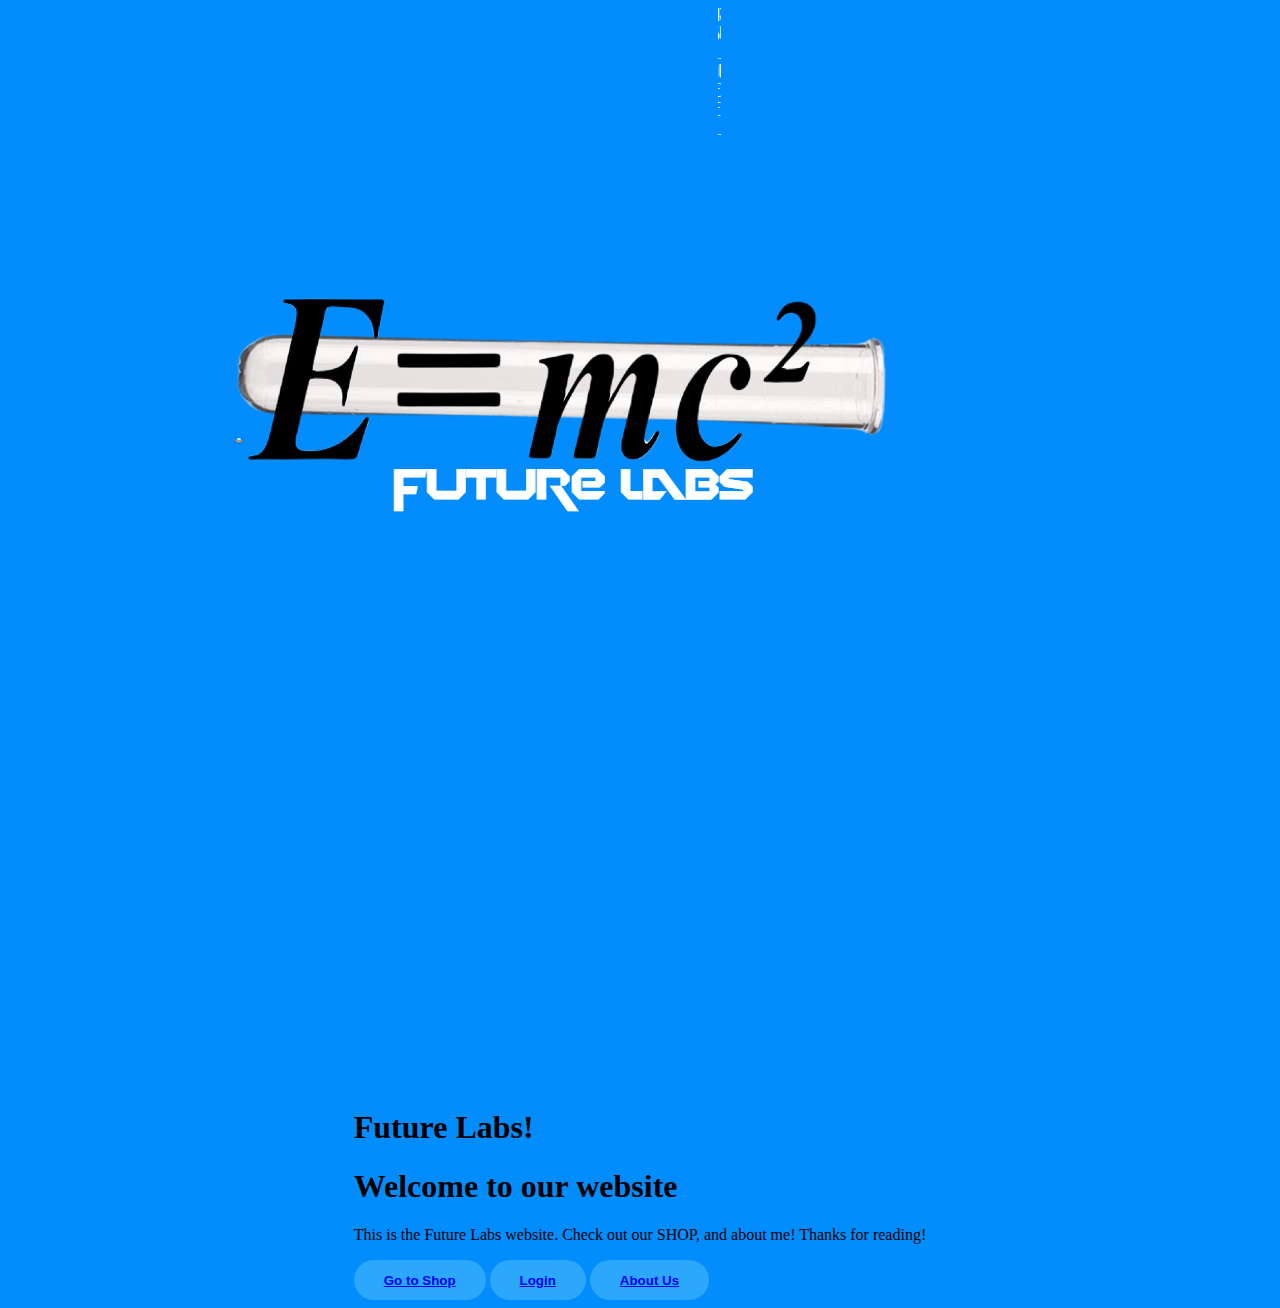
<file: index.html>
<!DOCTYPE html>
<html lang="en">
<head>
  <link rel="stylesheet" href="style.css">
</head>
<body style="background-color:#038cfc;">
  <div class="wrapper">
    <img src="assets/logo.png" alt="Future Labs Logo">
    
    <div class="content" role="main">
      <h1 class="title">Future Labs!</h1>
      <div class="instructions">
        <h1>Welcome to our website</h2>
        <p>
          This is the  Future Labs website.
          Check out our SHOP, and about me!
          Thanks for reading!
        </p>
        <button>
          <a href="shop.html">Go to Shop</a>
        </button>
        <button>
          <a href="login.html">Login</a>
        </button>
        <button>
          <a href="about.html">About Us</a>
        </button>
      </div>
    </div>
  </div>
</body>
</html>
</file>
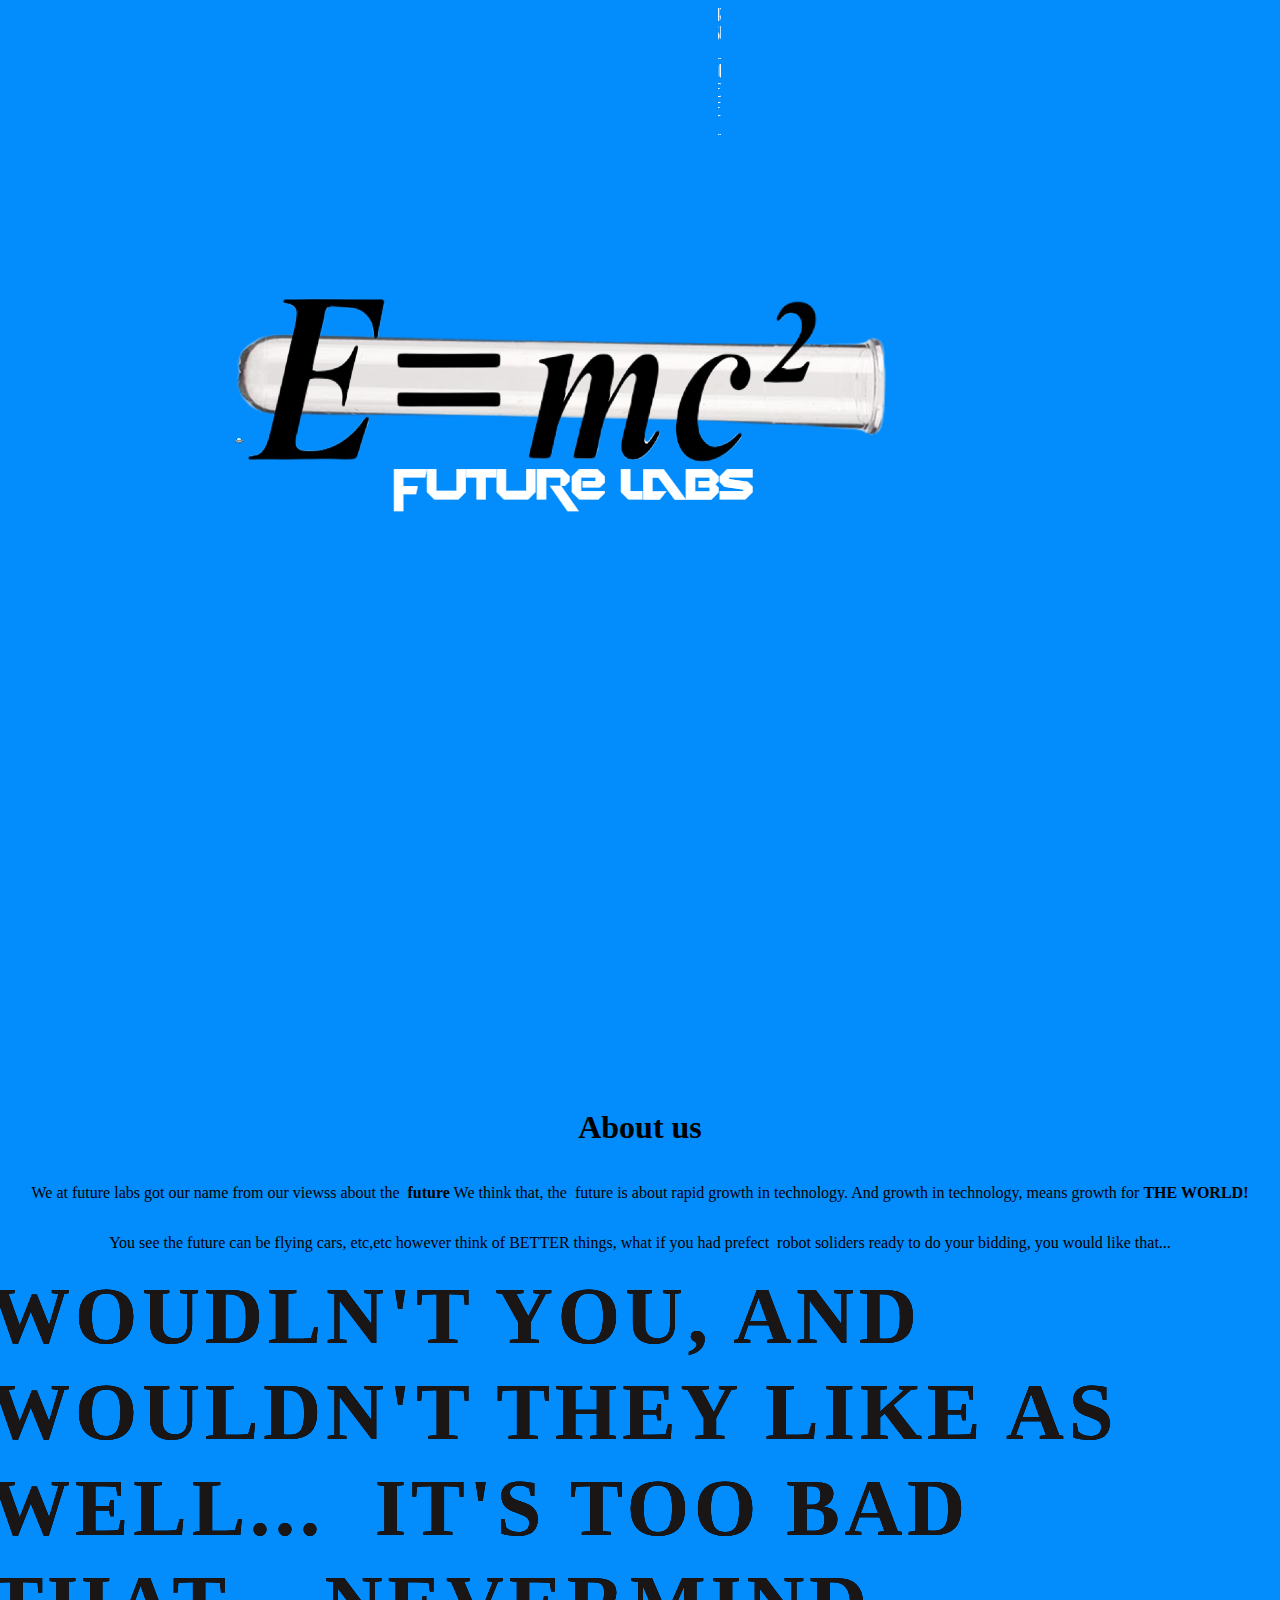
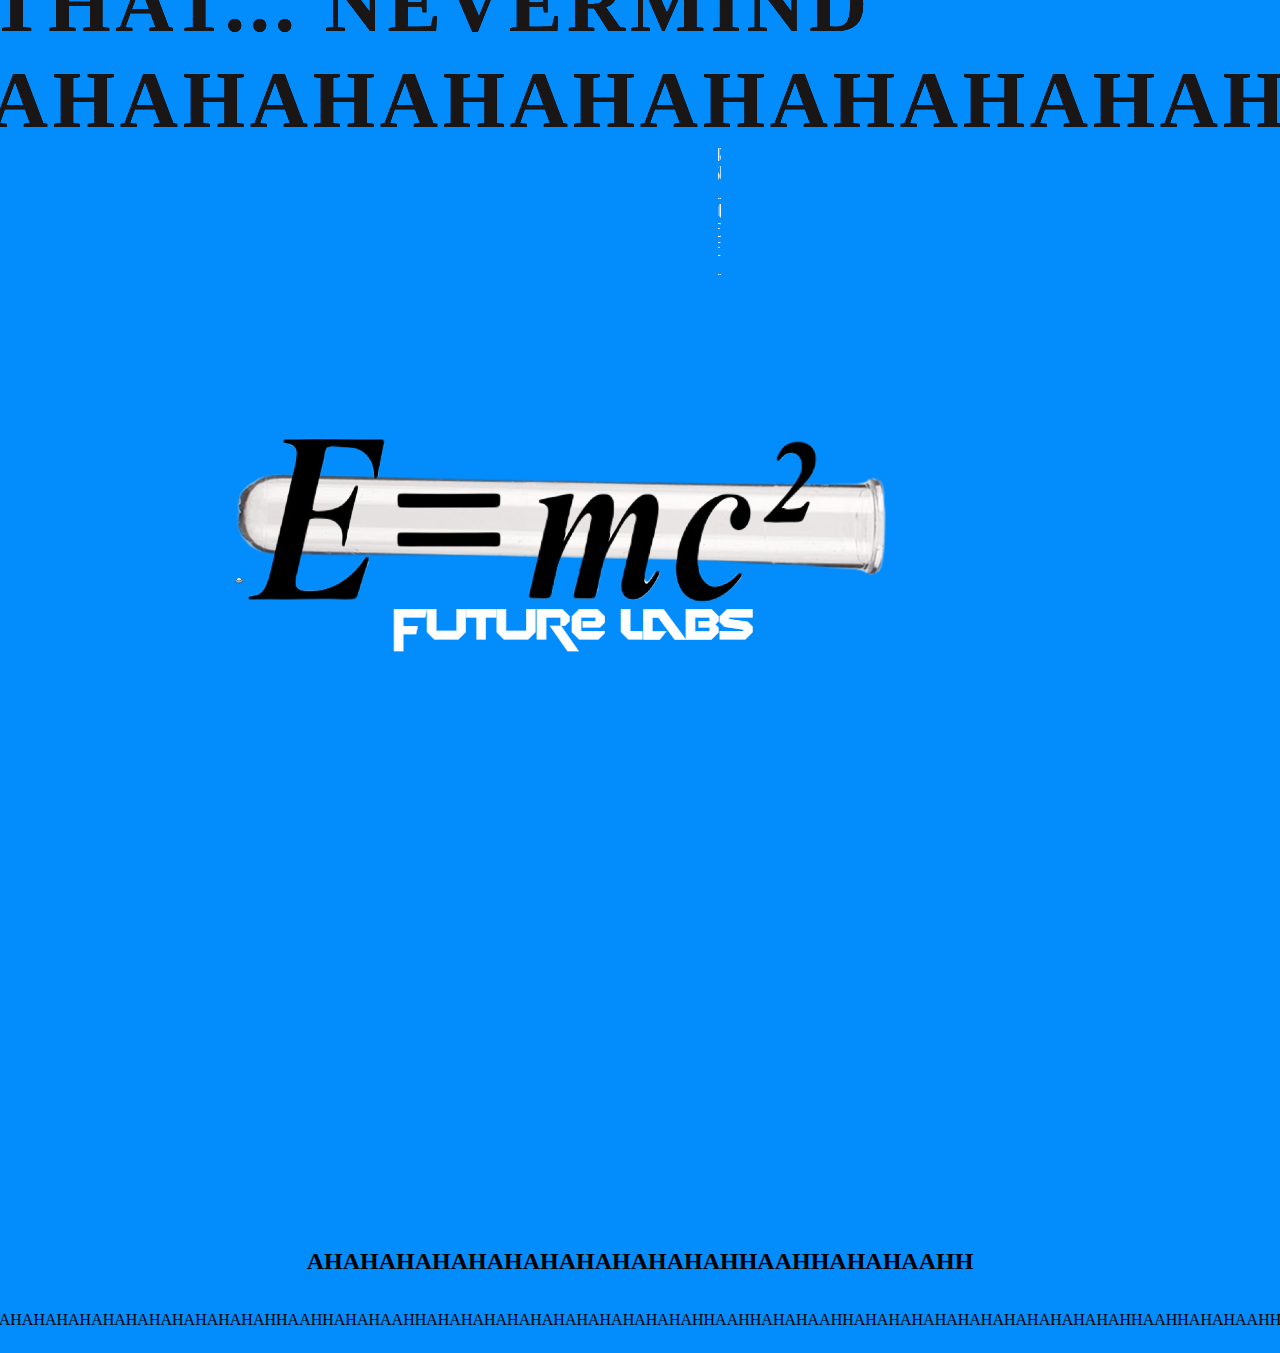
<file: about.html>
<!DOCTYPE html>
<html lang="en">
<head>
    <link rel="stylesheet" href="style.css">
</head>
<body style="background-color:#038cfc;">
    <div class="wrapper">
        <img src="assets/logo.png" alt="Future Labs Logo">
        <h1>About us</h1>
        <p>We at future labs got our name from our viewss about the  <strong>future</strong> 
        We think that, the  future is about rapid growth in technology. And growth in technology, means growth for <strong> THE WORLD!</strong></p>
        <p> You see the future can be flying cars, etc,etc however think of BETTER things, what if you had prefect  robot soliders ready to do your bidding, you would like that...</p>
        <div class="glitch-wrapper">
            <div class="glitch" data-glitch="WOUDLN'T YOU, AND WOULDN'T THEY LIKE AS WELL...  IT'S TOO BAD THAT... NEVERMIND AHAHAHAHAHAHAHAHAHAH">WOUDLN'T YOU, AND WOULDN'T THEY LIKE AS WELL...  IT'S TOO BAD THAT... NEVERMIND AHAHAHAHAHAHAHAHAHAH</div>
        </div>
    </div>

    <div class="wrapper">
        <img src="assets/logo.png" alt="Future Labs Logo">

        <h2>AHAHAHAHAHAHAHAHAHAHAHAHHAAHHAHAHAAHH</h2>
        <p>[base64]</p>
    </div>

    <script>
        const cookieName = 'ahaha_mode';

        function checkCookie() {
            const cookieValue = document.cookie.split('; ').find(row => row.startsWith(cookieName));
            return cookieValue ? cookieValue.split('=')[1] === 'true' : false;
        }

        function setCookie(value) {
            document.cookie = `${cookieName}=${value}; expires=Thu, 18 Dec 2024 12:00:00 UTC; path=/`;
        }

        function replaceTextWithAhaha() {
            const h1 = document.querySelector('h1');
            const paragraphs = document.querySelectorAll('p:not(.glitch)'); // Exclude the glitch paragraph
            h1.textContent = 'AHAHAHAHAHAHAHAHA';
            paragraphs.forEach(p => {
                p.textContent = 'AHAHAHAHAHAHAHAHA';
            });
        }

        window.addEventListener('scroll', () => {
            const scrollHeight = document.documentElement.scrollHeight;
            const clientHeight = document.documentElement.clientHeight;
            const scrollTop = window.scrollY || document.documentElement.scrollTop;

            if (scrollTop + clientHeight >= scrollHeight && !checkCookie()) {
                replaceTextWithAhaha();
                setCookie(true);
            }
        });

        if (checkCookie()) {
            replaceTextWithAhaha();
        }
    </script>
</body>
</html>
</file>
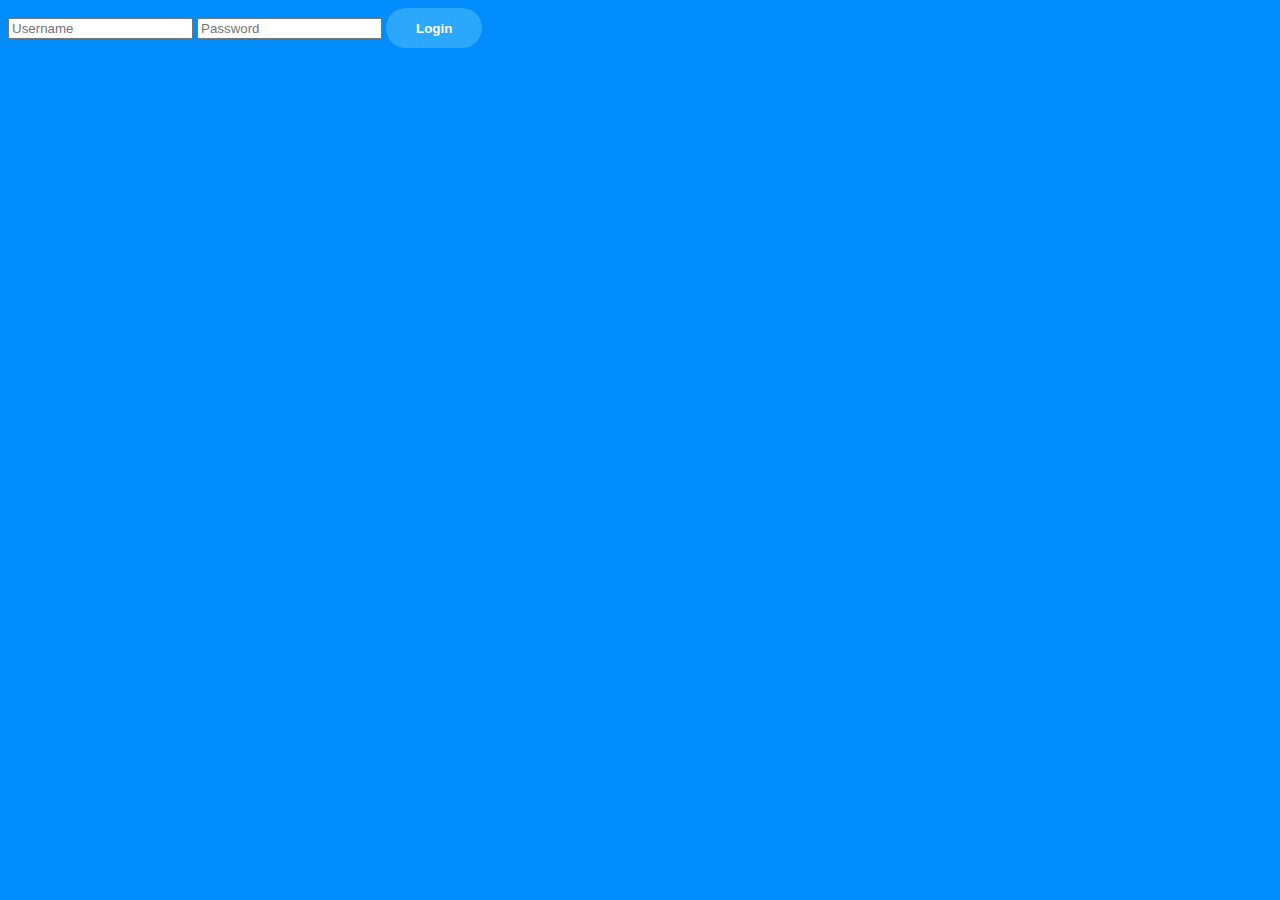
<file: login.html>
<!-- TODO:
 The  password checking method we use is VERY unsafe.
 this is what we use:
  fetch('passwords.txt')
        .then(response => response.text())
        .then(data => {
          const lines = data.split('\n');
          const storedUsername = lines[0].split(':')[1].trim();
          const storedPassword = lines[1].split(':')[1].trim();
you know how someone can easily access it then RIGHT.
we need to fix this! 






-->




































































<!DOCTYPE html>
<html>
<head>
  <title>Login</title>
  <link rel="stylesheet" href="style.css">
</head>
<body>
  <body style="background-color:#038cfc;"></body>
  <input type="text" id="username" placeholder="Username">
  <input type="password" id="password" placeholder="Password">
  <button onclick="checkPassword()">Login</button>

  <script>
    const truth = "L290aGVyc2lkZS5vZ2cKLi4uClRXTyBTSURFUyBPRiBUSEUgIFNBTUUgU1RPUlkuLi4gT1IuLi4uIFJJTkcsIFJJTkc/"; // Replace with your desired message

    function checkPassword() {
      const username = document.getElementById("username").value;
      const password = document.getElementById("password").value;

      fetch('passwords.txt')
        .then(response => response.text())
        .then(data => {
          const lines = data.split('\n');
          const storedUsername = lines[0].split(':')[1].trim();
          const storedPassword = lines[1].split(':')[1].trim();

          if (username === storedUsername && password === storedPassword) {
            // Replace all content with the secret message
            document.body.innerHTML = atob(truth);
          } else {
            alert("Incorrect username or password");
          }
        })
        .catch(error => {
          console.error("Error fetching passwords:", error);
          alert("An error occurred while processing your login. Please try again later.");
        });
    }
  </script>
</body>
</html>
</file>
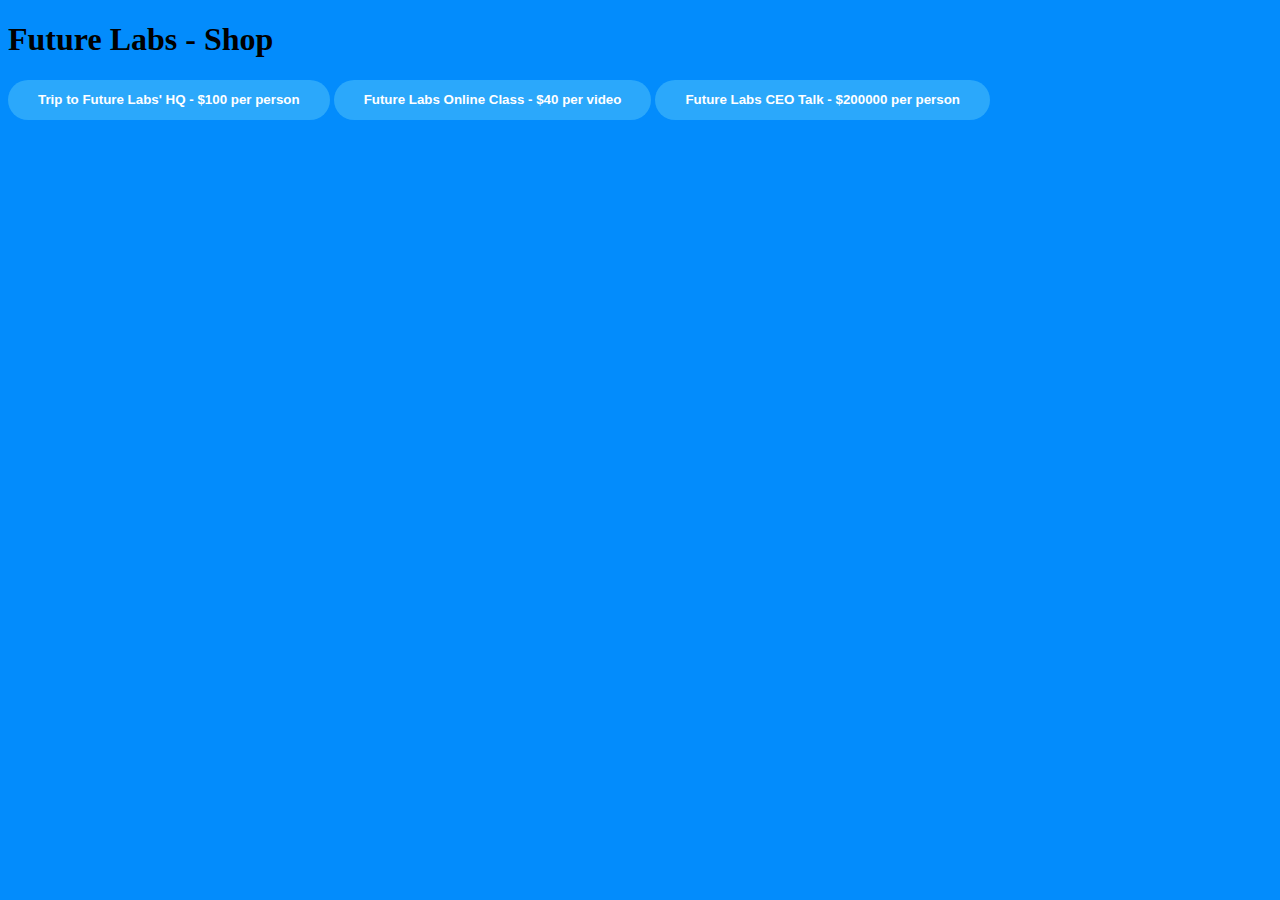
<file: shop.html>
<!DOCTYPE html>
<html>
  <body style="background-color:#038cfc;"></body>
  <head>
    <title>Future Labs - Shop</title>
    <link rel ="stylesheet" href="style.css">
  </head>
  <body>
    <h1>Future Labs - Shop</h1>

    <button onclick="showError()">
      Trip to Future Labs' HQ - $100 per person
    </button>
    <button onclick="showError()">
      Future Labs Online Class - $40 per video
    </button>
    <button onclick="showError()">
      Future Labs CEO Talk - $200000 per person
    </button>

    <script>
      function showError() {
        alert("Error: Future Labs can not be reached, error in /connection.js");
      }
    </script>
  </body>
</html>
</file>
<file: style.css>
/* From Uiverse.io by suda-code */ 
button {
  padding: 12.5px 30px;
  border: 0;
  border-radius: 100px;
  background-color: #2ba8fb;
  color: #ffffff;
  font-weight: Bold;
  transition: all 0.5s;
  -webkit-transition: all 0.5s;
}

button:hover {
  background-color: #6fc5ff;
  box-shadow: 0 0 20px #6fc5ff50;
  transform: scale(1.1);
}

button:active {
  background-color: #3d94cf;
  transition: all 0.25s;
  -webkit-transition: all 0.25s;
  box-shadow: none;
  transform: scale(0.98);
}
/* style.css */
.wrapper {
  display: flex;
  flex-direction: column;
  align-items: center;
  margin: 0; /* Remove default margin */
}

.instrec {
  text-align: center;
  margin-top: 20px; /* Adjust this value as needed */
}
glitch-wrapper {
  width: 100%;
  height: 100%;
  display: flex;
  align-items: center;
  justify-content: center;
  text-align: center;
  background-color: #038cfc;
}

.glitch {
  position: relative;
  font-size: 80px;
  font-weight: 700;
  line-height: 1.2;
  color: #1b1616;
  letter-spacing: 5px;
  z-index: 1;
}

.glitch:before,
.glitch:after {
  display: block;
  content: attr(data-glitch);
  position: absolute;
  top: 0;
  left: 0;
  opacity: 0.8;
}

.glitch:before {
  animation: glitch-color 0.3s cubic-bezier(0.25, 0.46, 0.45, 0.94) both infinite;
  color: #000000;
  z-index: -1;
}

.glitch:after {
  animation: glitch-color 0.3s cubic-bezier(0.25, 0.46, 0.45, 0.94) reverse both infinite;
  color: #000000;
  z-index: -2;
}

@keyframes glitch-color {
  0% {
     transform: translate(0);
  }

  20% {
     transform: translate(-3px, 3px);
  }

  40% {
     transform: translate(-3px, -3px);
  }

  60% {
     transform: translate(3px, 3px);
  }

  80% {
     transform: translate(3px, -3px);
  }

  to {
     transform: translate(0);
  }
}
</file>
